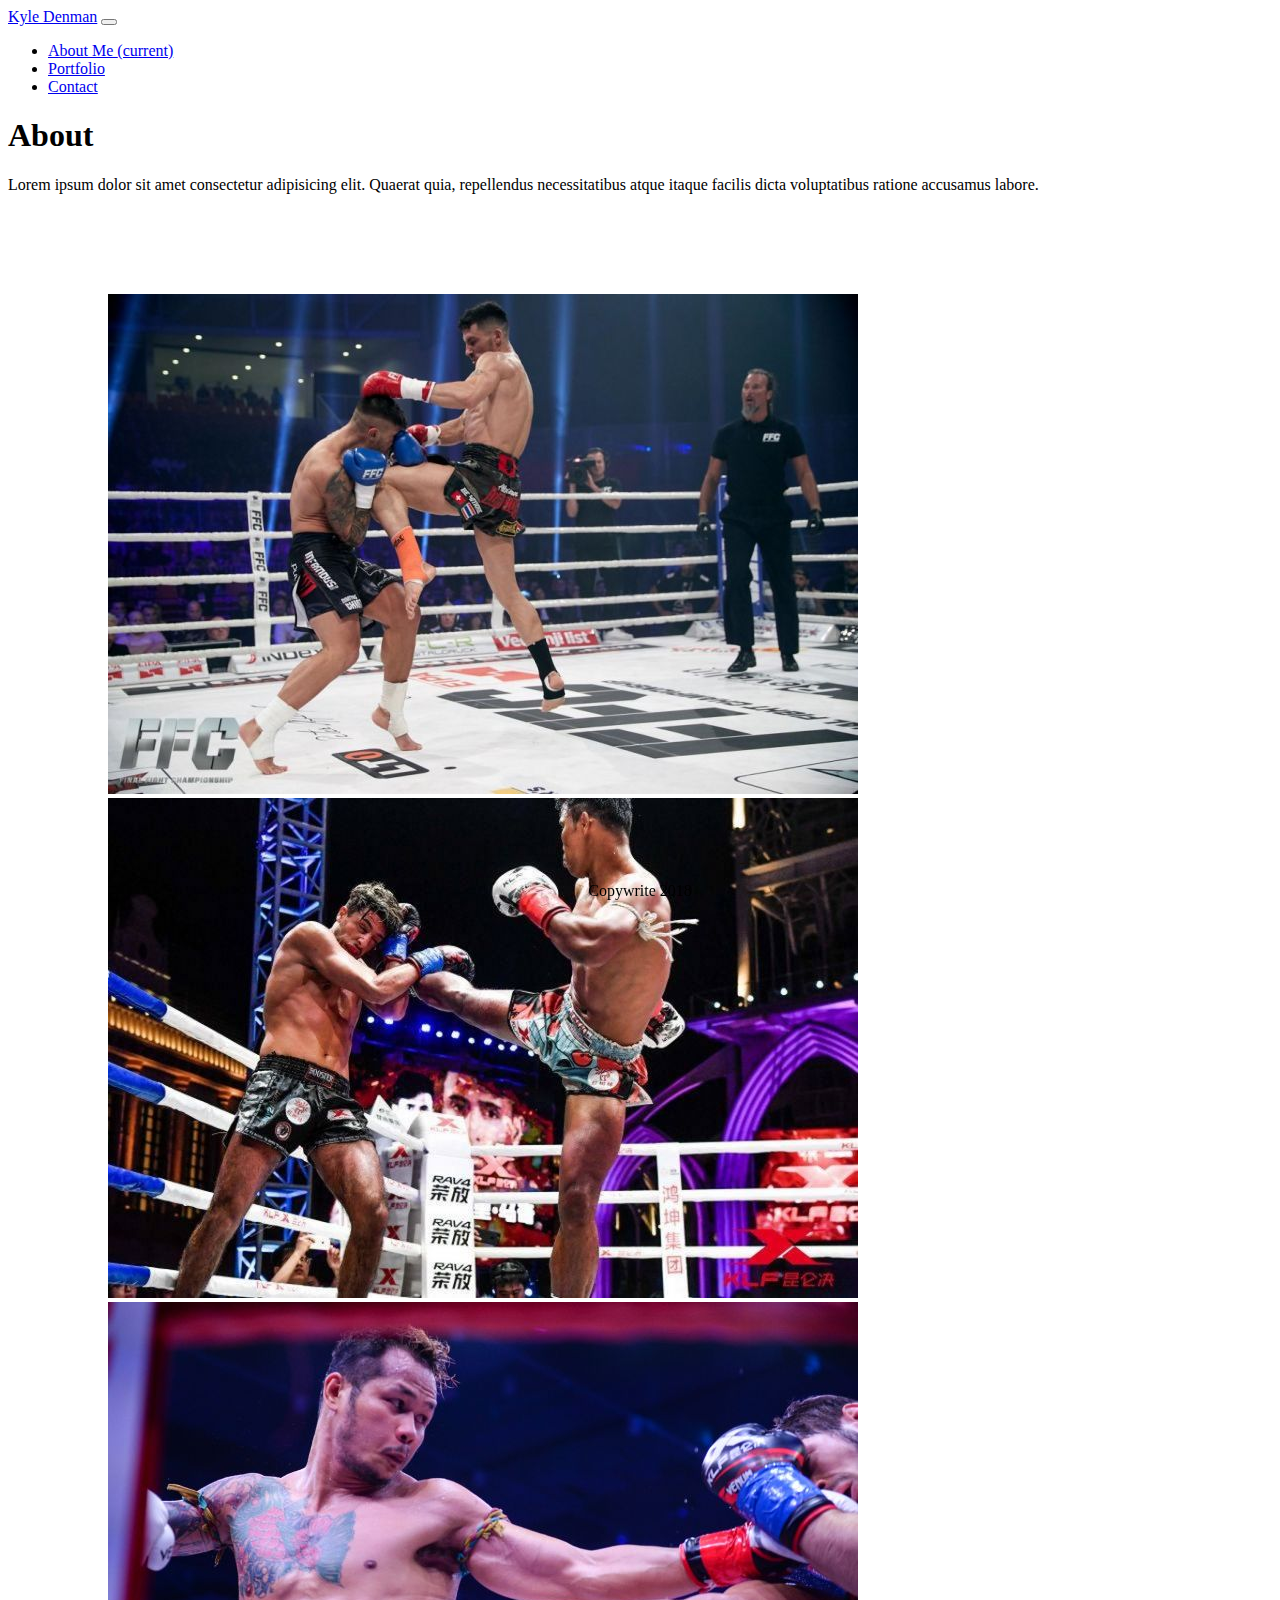
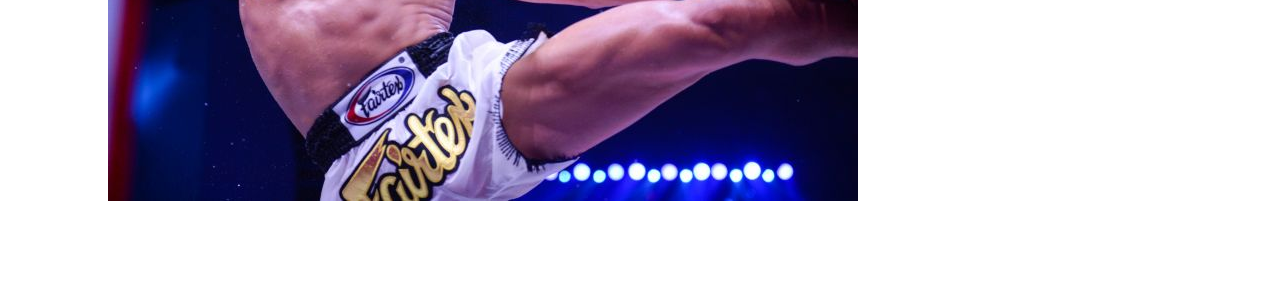
<file: index.html>
<!DOCTYPE html>
<html lang="en">
<head>

  <meta charset="UTF-8">
  <meta name="viewport" content="width=device-width, initial-scale=1.0">
  <meta http-equiv="X-UA-Compatible" content="ie=edge">
  <title>Kyle Denman</title>
  <link rel="stylesheet" href="https://stackpath.bootstrapcdn.com/bootstrap/4.1.3/css/bootstrap.min.css" integrity="sha384-MCw98/SFnGE8fJT3GXwEOngsV7Zt27NXFoaoApmYm81iuXoPkFOJwJ8ERdknLPMO" crossorigin="anonymous">
  <link rel="stylesheet" href="./assets/css/style.css">

</head>
<body>

    <nav id="navbar" class="navbar navbar-expand-lg navbar-dark bg-dark">
        <a class="navbar-brand" href="#">Kyle Denman</a>
        <button class="navbar-toggler" type="button" data-toggle="collapse" data-target="#navbarNav" aria-controls="navbarNav" aria-expanded="false" aria-label="Toggle navigation">
          <span class="navbar-toggler-icon"></span>
        </button>
        <div class="collapse navbar-collapse" id="navbarNav">
          <ul class="navbar-nav">
            <li class="nav-item active">
              <a class="nav-link" href="#">About Me <span class="sr-only">(current)</span></a>
            </li>
            <li class="nav-item">
              <a class="nav-link" href="./portfolio.html">Portfolio</a>
            </li>
            <li class="nav-item">
              <a class="nav-link" href="./contact.html">Contact</a>
            </li>
          </ul>
        </div>
      </nav>

      <h1>About</h1>
      <p>Lorem ipsum dolor sit amet consectetur adipisicing elit. Quaerat quia, repellendus necessitatibus atque itaque facilis dicta voluptatibus ratione accusamus labore.</p>

      <div id="carousel" class="carousel slide" data-ride="carousel">
          <div class="carousel-inner">
            <div class="carousel-item active">
              <img class="d-block w-100" src="./assets/images/veseli.jpg" alt="First slide">
            </div>
            <div class="carousel-item">
              <img class="d-block w-100" src="./assets/images/singdam.jpg" alt="Second slide">
            </div>
            <div class="carousel-item">
              <img class="d-block w-100" src="./assets/images/yodsanklai.jpg" alt="Third slide">
            </div>
          </div>
        </div>

      <div id="footer" class="card-footer text-muted">Copywrite 2018</div>

      <script src="https://code.jquery.com/jquery-3.3.1.slim.min.js" integrity="sha384-q8i/X+965DzO0rT7abK41JStQIAqVgRVzpbzo5smXKp4YfRvH+8abtTE1Pi6jizo" crossorigin="anonymous"></script>
      <script src="https://cdnjs.cloudflare.com/ajax/libs/popper.js/1.14.3/umd/popper.min.js" integrity="sha384-ZMP7rVo3mIykV+2+9J3UJ46jBk0WLaUAdn689aCwoqbBJiSnjAK/l8WvCWPIPm49" crossorigin="anonymous"></script>
      <script src="https://stackpath.bootstrapcdn.com/bootstrap/4.1.3/js/bootstrap.min.js" integrity="sha384-ChfqqxuZUCnJSK3+MXmPNIyE6ZbWh2IMqE241rYiqJxyMiZ6OW/JmZQ5stwEULTy" crossorigin="anonymous"></script>
      <script src="./assets/index.js"></script>
</body>
</html>
</file>
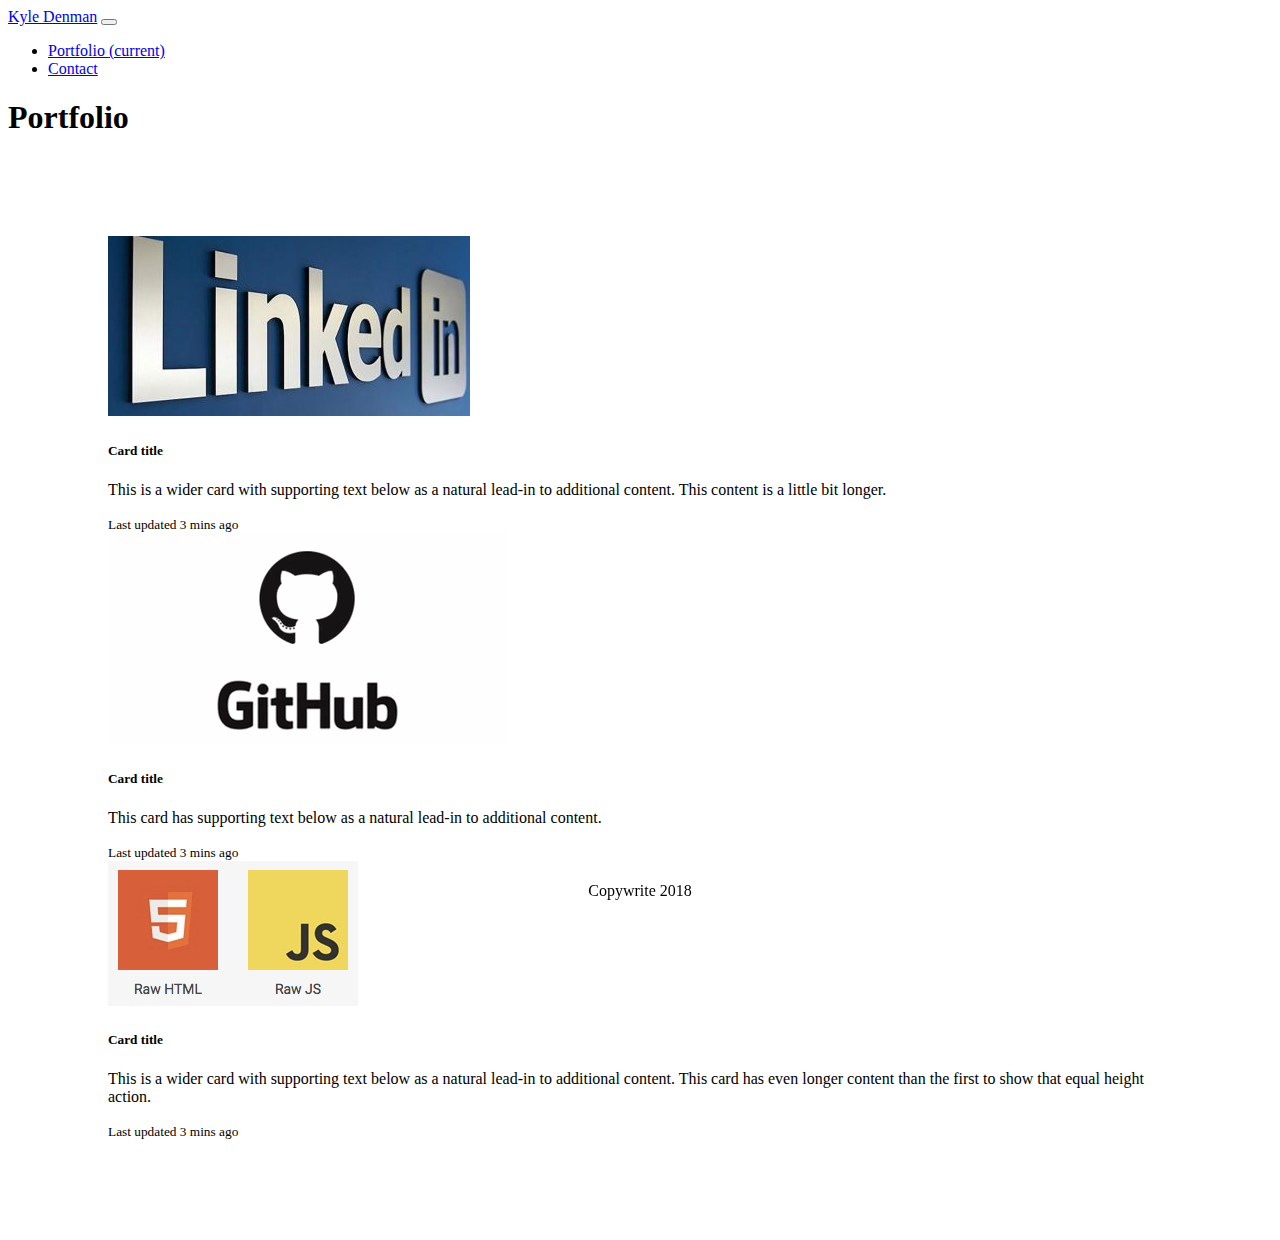
<file: portfolio.html>
<!DOCTYPE html>
<html lang="en">
<head>

  <meta charset="UTF-8">
  <meta name="viewport" content="width=device-width, initial-scale=1.0">
  <meta http-equiv="X-UA-Compatible" content="ie=edge">
  <title>Kyle Denman</title>
  <link rel="stylesheet" href="https://stackpath.bootstrapcdn.com/bootstrap/4.1.3/css/bootstrap.min.css" integrity="sha384-MCw98/SFnGE8fJT3GXwEOngsV7Zt27NXFoaoApmYm81iuXoPkFOJwJ8ERdknLPMO" crossorigin="anonymous">
  <link rel="stylesheet" href="./assets/css/style.css">

</head>
<body>

    <nav class="navbar navbar-expand-lg navbar-dark bg-dark">
        <a class="navbar-brand" href="./index.html">Kyle Denman</a>
        <button class="navbar-toggler" type="button" data-toggle="collapse" data-target="#navbarNav" aria-controls="navbarNav" aria-expanded="false" aria-label="Toggle navigation">
          <span class="navbar-toggler-icon"></span>
        </button>
        <div class="collapse navbar-collapse" id="navbarNav">
          <ul class="navbar-nav">
            <li class="nav-item">
              <a class="nav-link" href="#">Portfolio <span class="sr-only">(current)</span></a>
            </li>
            <li class="nav-item">
              <a class="nav-link" href="./contact.html">Contact</a>
            </li>
          </ul>
        </div>
      </nav>

      <h1>Portfolio</h1>

      <div class="card-deck">
          <div class="card">
            <img class="card-img-top" src="./assets/images/linkedIn.jpg" alt="Card image cap">
            <div class="card-body">
              <h5 class="card-title">Card title</h5>
              <p class="card-text">This is a wider card with supporting text below as a natural lead-in to additional content. This content is a little bit longer.</p>
            </div>
            <div class="card-footer">
              <small class="text-muted">Last updated 3 mins ago</small>
            </div>
          </div>
          <div class="card">
            <img class="card-img-top" src="./assets/images/github.png" alt="Card image cap">
            <div class="card-body">
              <h5 class="card-title">Card title</h5>
              <p class="card-text">This card has supporting text below as a natural lead-in to additional content.</p>
            </div>
            <div class="card-footer">
              <small class="text-muted">Last updated 3 mins ago</small>
            </div>
          </div>
          <div class="card">
            <img class="card-img-top" src="./assets/images/html-javascript.png" alt="Card image cap">
            <div class="card-body">
              <h5 class="card-title">Card title</h5>
              <p class="card-text">This is a wider card with supporting text below as a natural lead-in to additional content. This card has even longer content than the first to show that equal height action.</p>
            </div>
            <div class="card-footer">
              <small class="text-muted">Last updated 3 mins ago</small>
            </div>
          </div>
        </div>

      <div id="footer" class="card-footer text-muted">Copywrite 2018</div>   
</body>
</html>
</file>
<file: assets/css/style.css>
#carousel {
    margin: 100px;
}

#footer {
    position: fixed;
    left: 0;
    bottom: 0;
    width: 100%;
    text-align: center;
 }

 .card-deck {
     margin: 100px;
 }

 form {
     margin: 100px;
 }
</file>
